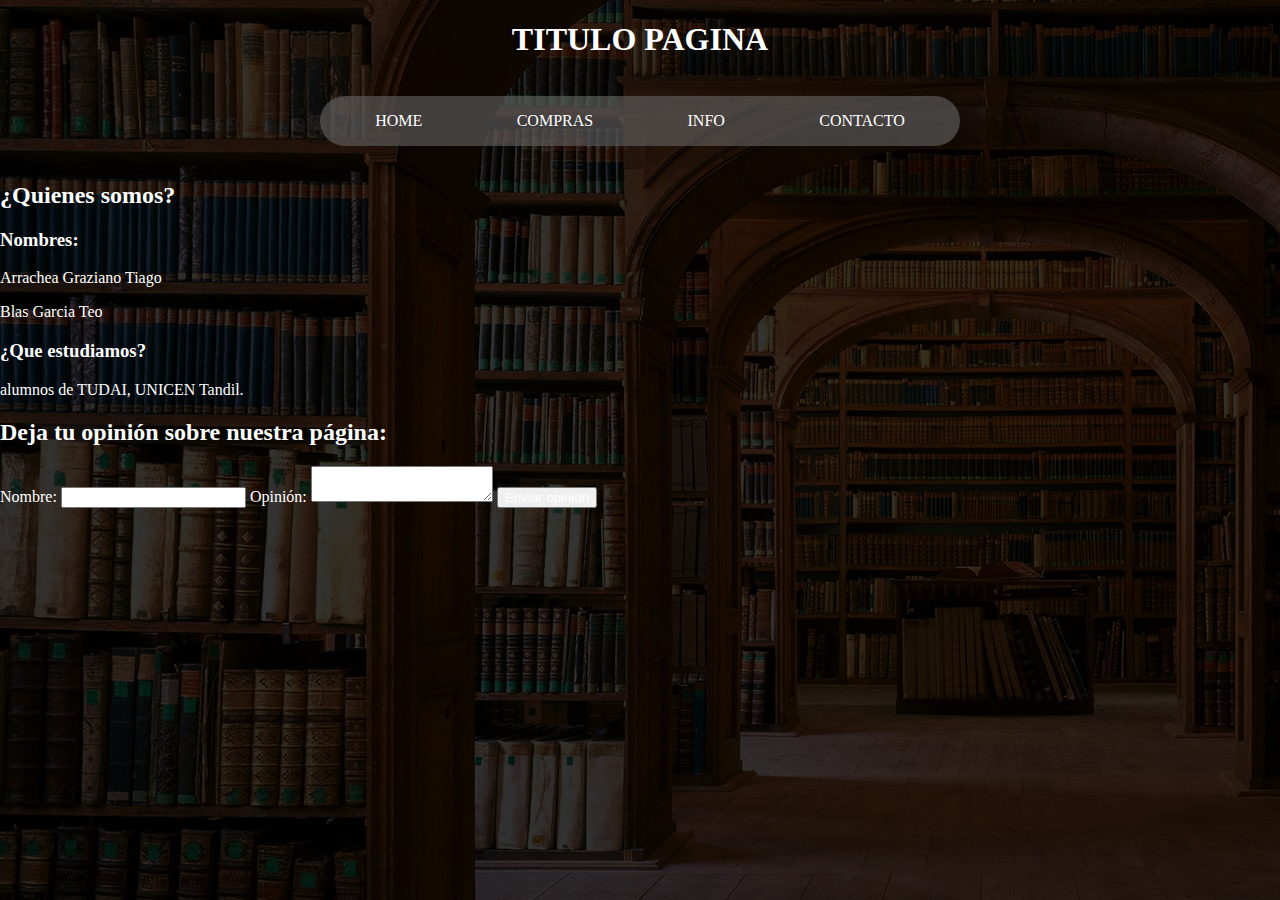
<file: info.html>
<!DOCTYPE html>
<html lang="en">
<head>
    <meta charset="UTF-8">
    <meta name="viewport" content="width=device-width, initial-scale=1.0">
    <title>Document</title>
    <link rel="stylesheet" href="estilo.css">
    <link href="https://fonts.googleapis.com/css2?family=Josefin+Sans:ital,wght@0,100..700;1,100..700&display=swap" rel="stylesheet">
    <link rel="stylesheet" href="index.js">
</head>
<body>
    <header class="header">

        <h1>TITULO PAGINA</h1>

    </header>

    <nav class="container-nav">
        <ul class="navlist">
            <li><a href="index.html">HOME</a></li>
            <li><a href="compras.html">COMPRAS</a></li>
            <li><a href="info.html">INFO</a></li>
            <li><a href="contacto.html">CONTACTO</a></li>
        </ul>
    </nav>
    <section>
        <h2>¿Quienes somos?</h2>
        <h3>Nombres:</h3>
        <p>Arrachea Graziano Tiago</p>
        <p>Blas Garcia Teo</p>
        <h3>¿Que estudiamos?</h3>
        <p>alumnos de TUDAI, UNICEN Tandil.</p>
    </section>

    <h2>Deja tu opinión sobre nuestra página:</h2>
        <form id="opinionForm">
            <label for="nombre">Nombre:</label>
            <input type="text" id="nombre" name="nombre" required>

            <label for="opinion">Opinión:</label>
            <textarea id="opinion" name="opinion" required></textarea>

            <input type="submit" value="Enviar opinión">
        </form>
    </section>

     
</body>
</html>
</file>
<file: estilo.css>
/* css principal */
* {
    list-style: none;
    text-decoration: none;
    color: rgb(255, 255, 255);
}

body {
    width: auto;
    height: auto;
    background: linear-gradient(rgba(0, 0, 0, 0.8), rgba(0, 0, 0, 0.8)), url(images/fondo-body.jpg);
    background-size: auto;
    background-attachment: fixed;
    background-repeat: no-repeat;
    justify-content: center;
    margin: 0px;
}

.header {
    display: flex;
    justify-content: center;
    align-items: center;
}

.pieDePagina {
    display: flex;
    justify-content: center;
    background-color: rgba(98, 96, 96, 0.634);
    width: 100%;
    text-align: center;
    position: relative;
    bottom: 0px;
    margin-top: 150px;
}

.pieDePagina p {
    margin: 5vh 5vw;
}


#menuicon {
    width: 36px;
    height: 36px;
    position: fixed;
    right: 15px;
    background-color: rgba(89, 30, 0, 0.927);
    border-radius: 36px;
}


h1 {
    font-size: xx-large;
}

.container-nav {
    display: none;
    width: 50vw;
    position: sticky;
    left: 25vw;
    top: 0px;
    z-index: 100;
}

.container-nav .navlist {
    display: flex;
    flex-direction: row;
    justify-content: space-around;
    width: 50vw;
    height: 10%;
    background-color: rgba(98, 96, 96, 0.634);
    border-radius: 100px;
    padding: 8px;
}

.container-nav .navlist li {
    padding: 8px;
    border-radius: 20px;
    transition: all 0.3s linear;
}

.container-nav .navlist li:hover {
    background-color: grey;
}

.grid {
    display: grid;
    grid-template-columns: repeat(auto-fit, minmax(300px, 1fr));
    grid-template-rows: auto;
    width: 100%;
    justify-content: space-evenly;
    margin-top: 20px;
}

.container-recomendado {
    width: 100%;
    display: flex;
    flex-direction: column;
    font-size: medium;

}

.container-recomendado h2 {
    text-align: center;
}

.fotos {
    width: 200px;
    height: 280px;
    transition: all 0.3s linear;
}

.fotos:hover {
    box-shadow: 5px 5px 15px rgb(188, 109, 13);
}

.nombreLibro {
    font-size: medium;
    margin: 15px 0px;
}

.libros {
    text-align: center;
}

.descript {
    font-size: medium;
    font-weight: 100px;
    margin-top: 150px;
    text-align: center;
}

.descript div a {
    color: aqua;
}

.descript div a:hover {
    color: rgb(241, 226, 62);
}

.autor {
    border-bottom: 1px solid rgb(255, 255, 255);
}

/* css de compras */

.container-compras {
    width: 100%;
    display: flex;
    flex-direction: column;
    font-size: 25px;
}

.compra {
    text-align: center;
}

.fotocompra {
    width: 200px;
    height: 280px;
    transition: all 0.3s linear;
}

.fotocompra:hover {
    box-shadow: 5px 5px 15px rgb(188, 109, 13);
}

.nombreCompra {
    font-size: 20px;
}


.linkcompra {
    display: flex;
    justify-content: space-evenly;
    margin-top: 5vh;
}



/* contacto */

.container-contact {
    margin: auto;
    justify-content: center;
    text-align: center;
}

.container-contact h3 {
    margin-bottom: 10px;
    font-size: xx-large;
}

.container-contact table {
    background: linear-gradient(rgba(70, 70, 70, 0.659), rgba(0, 0, 0, 0.275));
    background-size: cover;
}

.container-contact th,
td {
    text-align: center;
    width: 60vw;
    border: 1px solid #dddddd;
    padding: 8px;
}

.perfil {
    width: 150px;
    height: 150px;
}

.foto-wsp {
    transition: all 1s;
    border-radius: 48px;
}

.foto-wsp:hover {
    filter: drop-shadow(0px 0px 3px rgb(68, 199, 68));
    transform: rotateY(180deg);
}

.info-redes p {
    margin: 5px auto;
}

.foto-mail {
    transition: all 1s;
    border-radius: 48px;
}

.foto-mail:hover {
    filter: drop-shadow(0px 0px 3px rgb(222, 33, 33));
    transform: rotateY(180deg);
}




/* sobre nosotros */

.nosotros {
    text-align: center;
}

.formulario {
    display: flex;
    flex-direction: column;
    align-items: center;
    justify-content: center;
}

.celdas {
    background: linear-gradient(rgba(14, 13, 13, 0.634), rgba(14, 10, 10, 0.634));
    margin-bottom: 20px;
}





@media (min-width: 768px) {
    .container-nav {
        display: flex;
    }

    .container-contact {
        width: 60vw;
    }

    .perfil {
        width: 200px;
    }

    #menuicon {
        display: none;
    }

    .header {
        flex-direction: column;
        align-items: center;
        width: auto;
    }

    .formulario textarea {
        width: 500px;
        height: 100px;
    }

    .perfil{
        width: 200px;
        height: 200px;
    }
}
</file>
